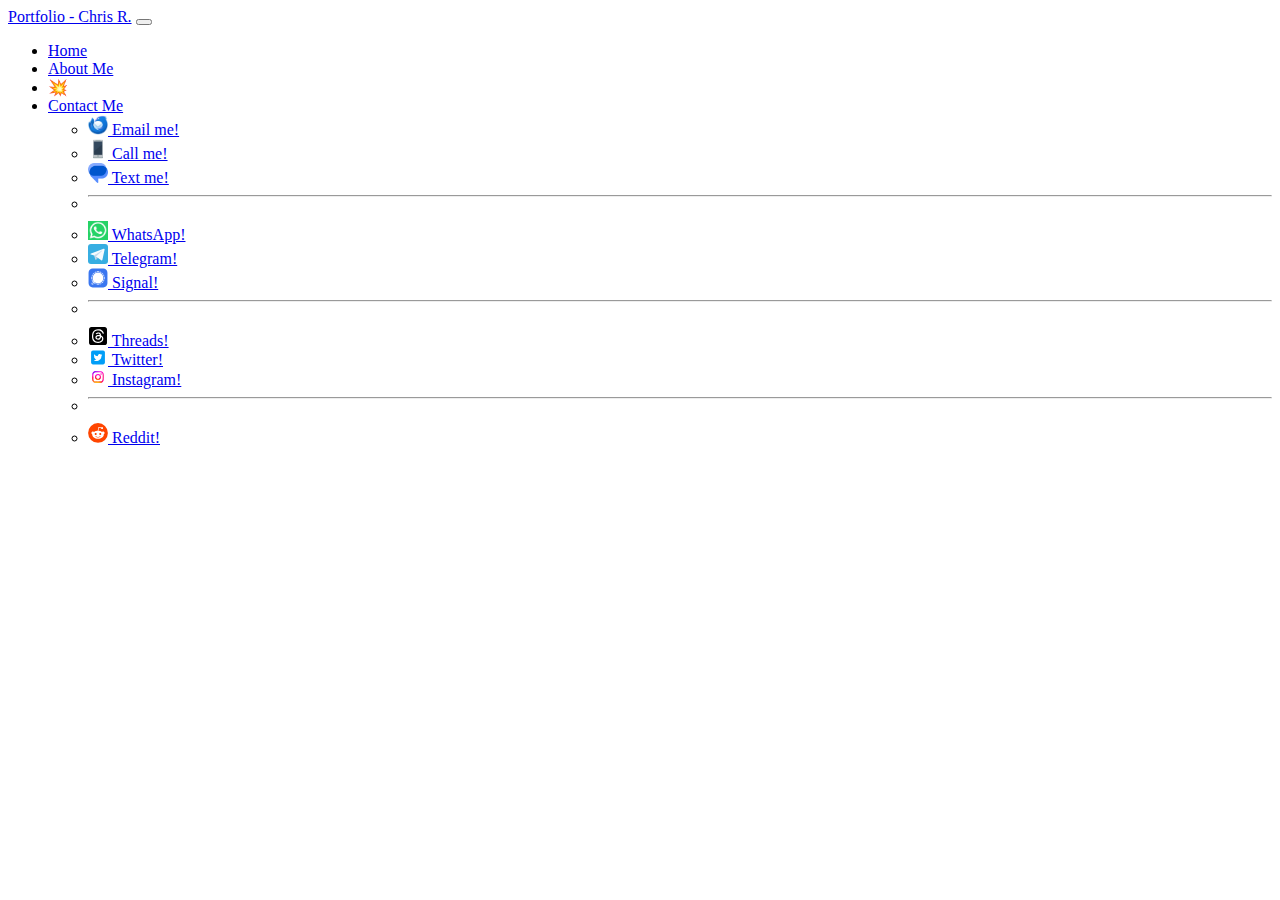
<file: index.html>
<!DOCTYPE html>
<html lang="en">
<head>
    <meta charset="UTF-8">
    <meta name="viewport" content="width=device-width, initial-scale=1.0, user-scalable=no">
    <link rel="icon" href="./assets/img/pyramids.jpg" alt="camels in front of the pyramids of Giza">
    <link href="https://cdn.jsdelivr.net/npm/bootstrap@5.1.3/dist/css/bootstrap.min.css" rel="stylesheet" integrity="sha384-1BmE4kWBq78iYhFldvKuhfTAU6auU8tT94WrHftjDbrCEXSU1oBoqyl2QvZ6jIW3" crossorigin="anonymous">
    <link rel="stylesheet" href="./css/style.css">
    <link href="https://fonts.googleapis.com/css2?family=Roboto&display=swap" rel="stylesheet">
    <script src="https://code.jquery.com/jquery-3.7.1.js" integrity="sha256-eKhayi8LEQwp4NKxN+CfCh+3qOVUtJn3QNZ0TciWLP4=" crossorigin="anonymous"></script>
    <title>Chris R. Portfolio - Home</title>
</head>
<body>
  <nav class="navbar navbar-expand-lg navbar-dark bg-dark">
    <div class="container-fluid">
      <a class="navbar-brand" href="#">Portfolio - Chris R.</a>
      <button class="navbar-toggler" type="button" data-bs-toggle="collapse" data-bs-target="#navbarScroll" aria-controls="navbarScroll" aria-expanded="false" aria-label="Toggle navigation">
        <span class="navbar-toggler-icon"></span>
      </button>
      <div class="collapse navbar-collapse" id="navbarScroll">
        <ul class="navbar-nav me-auto my-2 my-lg-0 navbar-nav-scroll" style="--bs-scroll-height: 100px;">
          <li class="nav-item">
            <a class="nav-link active" aria-current="page" href="./index.html">Home</a>
          </li>
          <li class="nav-item">
            <a class="nav-link" href="./about.html">About Me</a>
          </li>
          <li class="nav-item">
            <a class="nav-link" href="./Chris-R-Portfolio.html" id="myPortfolio">&#x1f4a5;My Portfolio</a>
          </li>
          <li class="nav-item dropdown">
            <a class="nav-link dropdown-toggle" href="#" id="navbarScrollingDropdown" role="button" data-bs-toggle="dropdown" aria-expanded="false">
              Contact Me
            </a>
            <ul class="dropdown-menu" aria-labelledby="navbarScrollingDropdown">
              <li><a class="dropdown-item px-1" href="mailto: c.w.rob2023@gmail.com?body=Hey Chris! Saw your portfolio on GitHub, how does $8,000/day plus benefits sound?"><img src="./assets/img/Thunderbird_2023_icon.png" alt="thunderbird email icon tiny" width="20px"> Email me!</a></li>
              <li><a class="dropdown-item px-1" href="tel:+17634585055"><img src="./assets/img/phone.png" alt="tiny smart phone" width="20px"> Call me!</a></li>
              <li><a class="dropdown-item px-1" href="sms:+17634585055?body=Hello Chris! When can you start working for us?"><img src="./assets/img/Google_Messages_icon_(2022).svg.png" width="20px" alt=""> Text me!</a></li>
              <li><hr class="dropdown-divider"></li>
              <li><a class="dropdown-item px-1 round" href="https://wa.me/17634585055" target="_blank"><img src="./assets/img/whatsapp_icon_02.jpg" width="20px"> WhatsApp!</a></li>
              <li><a class="dropdown-item px-1" href="https://t.me/CWOChris" target="_blank"><img src="./assets/img/telegram.svg" width="20px"> Telegram!</a></li>
              <li><a class="dropdown-item px-1" href="https://t.me/CWOChris"><img src="./assets/img/Signal Messenger Icon.svg" width="20px"> Signal!</a></li>
              <li><hr class="dropdown-divider"></li>
              <li><a class="dropdown-item px-1" href="https://t.me/CWOChris"><img src="./assets/img/threads.svg" width="20px"> Threads!</a></li>
              <li><a class="dropdown-item px-1" href="https://t.me/CWOChris"><img src="./assets/img/Twitter-Rounded.svg" width="20px"> Twitter!</a></li>
              <li><a class="dropdown-item px-1" href="https://t.me/CWOChris"><img src="./assets/img/ig.svg" width="20px"> Instagram!</a></li>
              <li><hr class="dropdown-divider"></li>
              <li><a class="dropdown-item px-1" href="https://t.me/CWOChris"><img src="./assets/img/reddit-logo-2436.svg" width="20px"> Reddit!</a></li>
                </ul>
              </li>
            </ul>
          </div>
        </div>
      </nav>
</body>
<script src="https://cdn.jsdelivr.net/npm/bootstrap@5.1.3/dist/js/bootstrap.bundle.min.js" integrity="sha384-ka7Sk0Gln4gmtz2MlQnikT1wXgYsOg+OMhuP+IlRH9sENBO0LRn5q+8nbTov4+1p" crossorigin="anonymous"></script>
<script src="./js/script.js"></script>
</html>
</file>
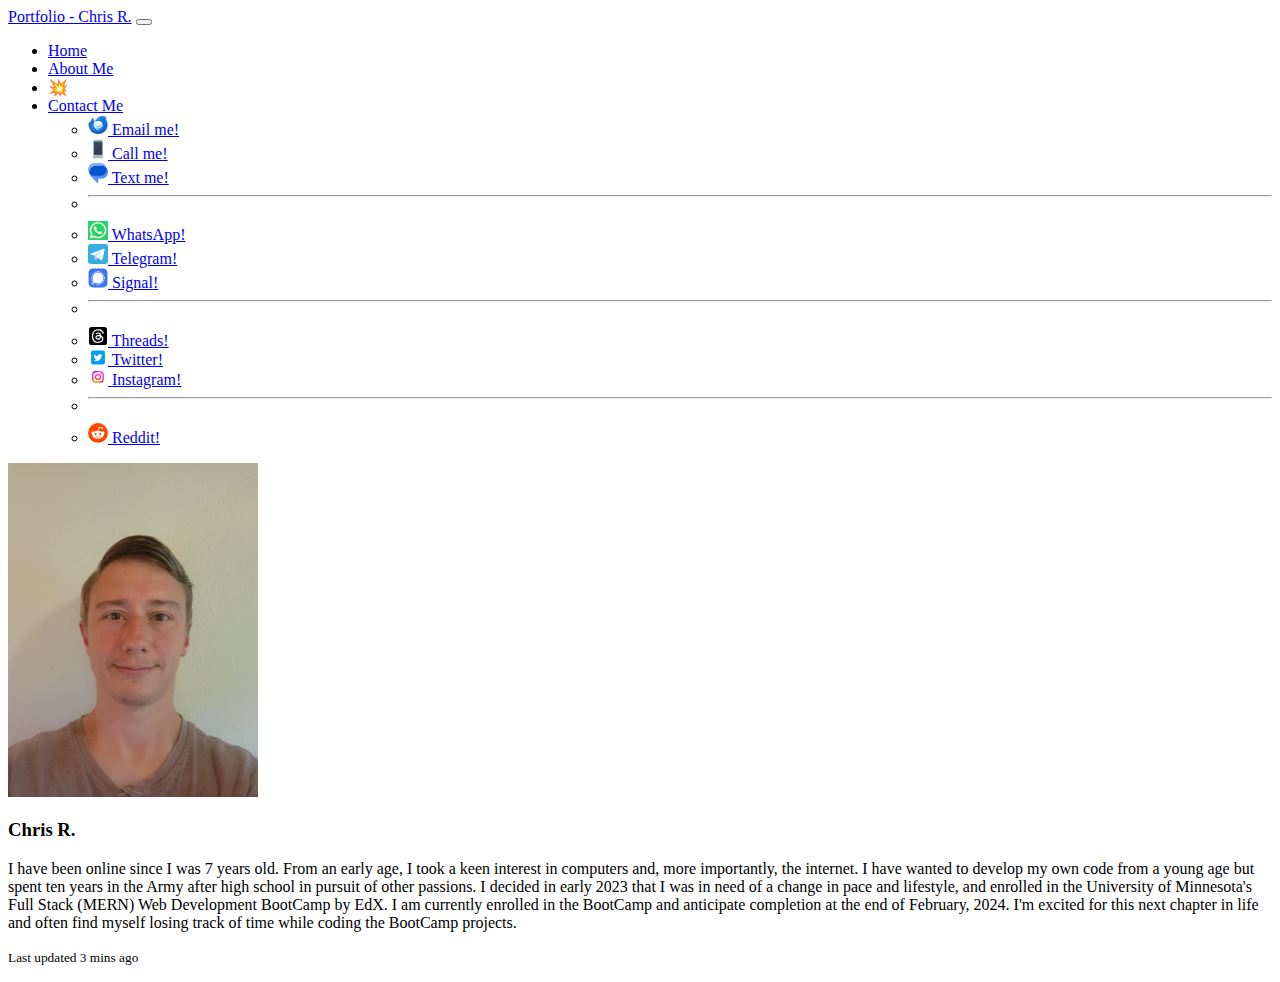
<file: about.html>
<!DOCTYPE html>
<html lang="en">
<head>
    <meta charset="UTF-8">
    <meta name="viewport" content="width=device-width, initial-scale=1.0, user-scalable=no">
    <link rel="icon" href="./assets/img/pyramids.jpg" alt="camels in front of the pyramids of Giza">
    <link href="https://cdn.jsdelivr.net/npm/bootstrap@5.1.3/dist/css/bootstrap.min.css" rel="stylesheet" integrity="sha384-1BmE4kWBq78iYhFldvKuhfTAU6auU8tT94WrHftjDbrCEXSU1oBoqyl2QvZ6jIW3" crossorigin="anonymous">
    <link rel="stylesheet" href="./css/style.css">
    <link href="https://fonts.googleapis.com/css2?family=Roboto&display=swap" rel="stylesheet">
    <script src="https://code.jquery.com/jquery-3.7.1.js" integrity="sha256-eKhayi8LEQwp4NKxN+CfCh+3qOVUtJn3QNZ0TciWLP4=" crossorigin="anonymous"></script>
    <title>Chris R. - About Me</title>
</head>
<body>
<!-- Beginning of NavBar -->
  <nav class="navbar navbar-expand-lg navbar-dark bg-dark">
    <div class="container-fluid">
      <a class="navbar-brand" href="#">Portfolio - Chris R.</a>
      <button class="navbar-toggler" type="button" data-bs-toggle="collapse" data-bs-target="#navbarScroll" aria-controls="navbarScroll" aria-expanded="false" aria-label="Toggle navigation">
        <span class="navbar-toggler-icon"></span>
      </button>
      <div class="collapse navbar-collapse" id="navbarScroll">
        <ul class="navbar-nav me-auto my-2 my-lg-0 navbar-nav-scroll" style="--bs-scroll-height: 100px;">
          <li class="nav-item">
            <a class="nav-link active" aria-current="page" href="./index.html">Home</a>
          </li>
          <li class="nav-item">
            <a class="nav-link" href="./about.html">About Me</a>
          </li>
          <li class="nav-item">
            <a class="nav-link" href="./Chris-R-Portfolio.html" id="myPortfolio">&#x1f4a5;My Portfolio</a>
          </li>
          <li class="nav-item dropdown">
            <a class="nav-link dropdown-toggle" href="#" id="navbarScrollingDropdown" role="button" data-bs-toggle="dropdown" aria-expanded="false">
              Contact Me
            </a>
            <ul class="dropdown-menu" aria-labelledby="navbarScrollingDropdown">
              <li><a class="dropdown-item px-1" href="mailto: c.w.rob2023@gmail.com?body=Hey Chris! Saw your portfolio on GitHub, how does $8,000/day plus benefits sound?"><img src="./assets/img/Thunderbird_2023_icon.png" alt="thunderbird email icon tiny" width="20px"> Email me!</a></li>
              <li><a class="dropdown-item px-1" href="tel:+17634585055"><img src="./assets/img/phone.png" alt="tiny smart phone" width="20px"> Call me!</a></li>
              <li><a class="dropdown-item px-1" href="sms:+17634585055?body=Hello Chris! When can you start working for us?"><img src="./assets/img/Google_Messages_icon_(2022).svg.png" width="20px" alt=""> Text me!</a></li>
              <li><hr class="dropdown-divider"></li>
              <li><a class="dropdown-item px-1 round" href="https://wa.me/17634585055" target="_blank"><img src="./assets/img/whatsapp_icon_02.jpg" width="20px"> WhatsApp!</a></li>
              <li><a class="dropdown-item px-1" href="https://t.me/CWOChris" target="_blank"><img src="./assets/img/telegram.svg" width="20px"> Telegram!</a></li>
              <li><a class="dropdown-item px-1" href="https://t.me/CWOChris"><img src="./assets/img/Signal Messenger Icon.svg" width="20px"> Signal!</a></li>
              <li><hr class="dropdown-divider"></li>
              <li><a class="dropdown-item px-1" href="https://t.me/CWOChris"><img src="./assets/img/threads.svg" width="20px"> Threads!</a></li>
              <li><a class="dropdown-item px-1" href="https://t.me/CWOChris"><img src="./assets/img/Twitter-Rounded.svg" width="20px"> Twitter!</a></li>
              <li><a class="dropdown-item px-1" href="https://t.me/CWOChris"><img src="./assets/img/ig.svg" width="20px"> Instagram!</a></li>
              <li><hr class="dropdown-divider"></li>
              <li><a class="dropdown-item px-1" href="https://t.me/CWOChris"><img src="./assets/img/reddit-logo-2436.svg" width="20px"> Reddit!</a></li>
                </ul>
              </li>
            </ul>
          </div>
        </div>
      </nav>
<!-- End of NavBar -->
<div class="card mb-3" style="max-width: 100vw;">
  <div class="row g-0">
    <div class="col-md-4">
      <img src="./assets/img/moi.jpg" class="img-fluid rounded-start" alt="Portrait photograph of Chris R in Sept 2023" width="250px">
    </div>
    <div class="col-md-8">
      <div class="card-body">
        <h3 class="card-title">Chris R.</h3>
        <p class="card-text">I have been online since I was 7 years old. From an early age, I took a keen interest in computers and, more importantly, the internet. I have wanted to develop my own code from a young age but spent ten years in the Army after high school in pursuit of other passions. I decided in early 2023 that I was in need of a change in pace and lifestyle, and enrolled in the University of Minnesota's Full Stack (MERN) Web Development BootCamp by EdX. I am currently enrolled in the BootCamp and anticipate completion at the end of February, 2024. I'm excited for this next chapter in life and often find myself losing track of time while coding the BootCamp projects.</p>
        <p class="card-text"><small class="text-muted">Last updated 3 mins ago</small></p>
      </div>
    </div>
  </div>
</div>
</body>
<script src="https://cdn.jsdelivr.net/npm/bootstrap@5.1.3/dist/js/bootstrap.bundle.min.js" integrity="sha384-ka7Sk0Gln4gmtz2MlQnikT1wXgYsOg+OMhuP+IlRH9sENBO0LRn5q+8nbTov4+1p" crossorigin="anonymous"></script>
<script src="./js/script.js"></script>
</html>
</file>
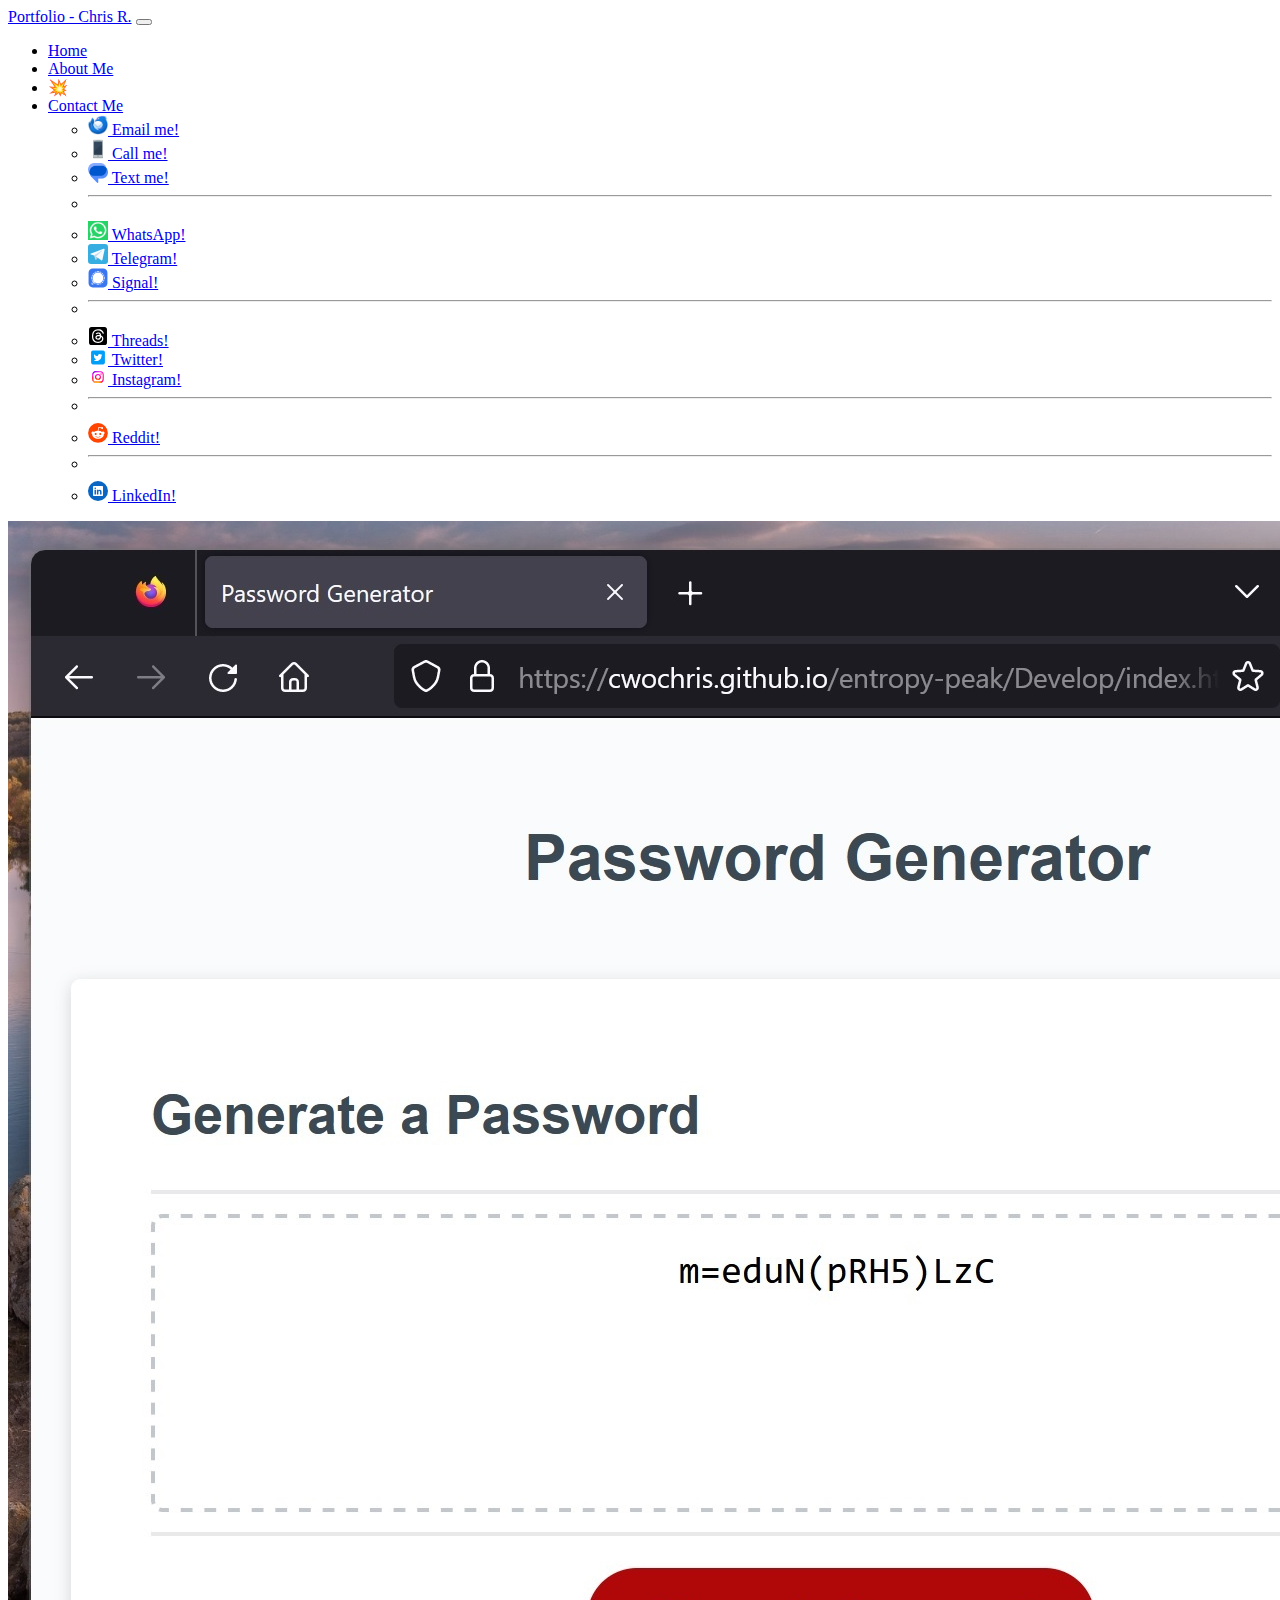
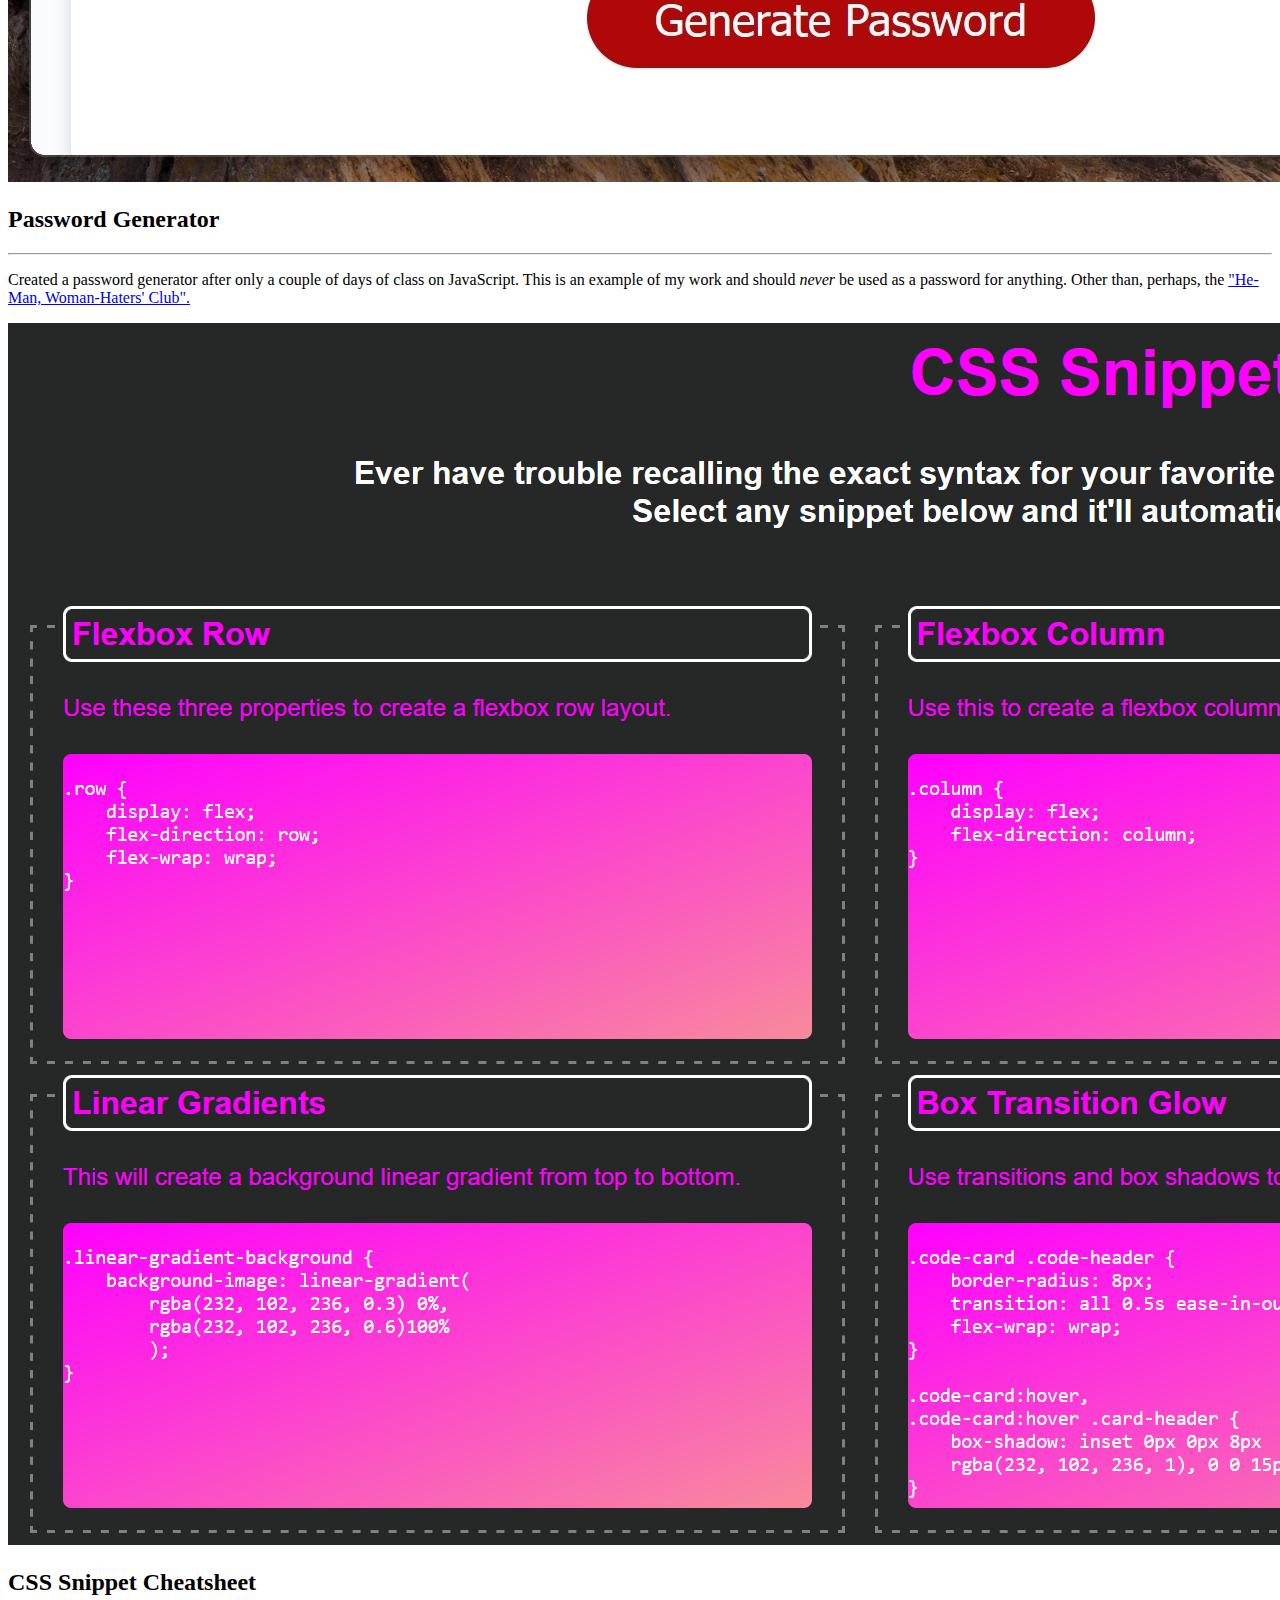
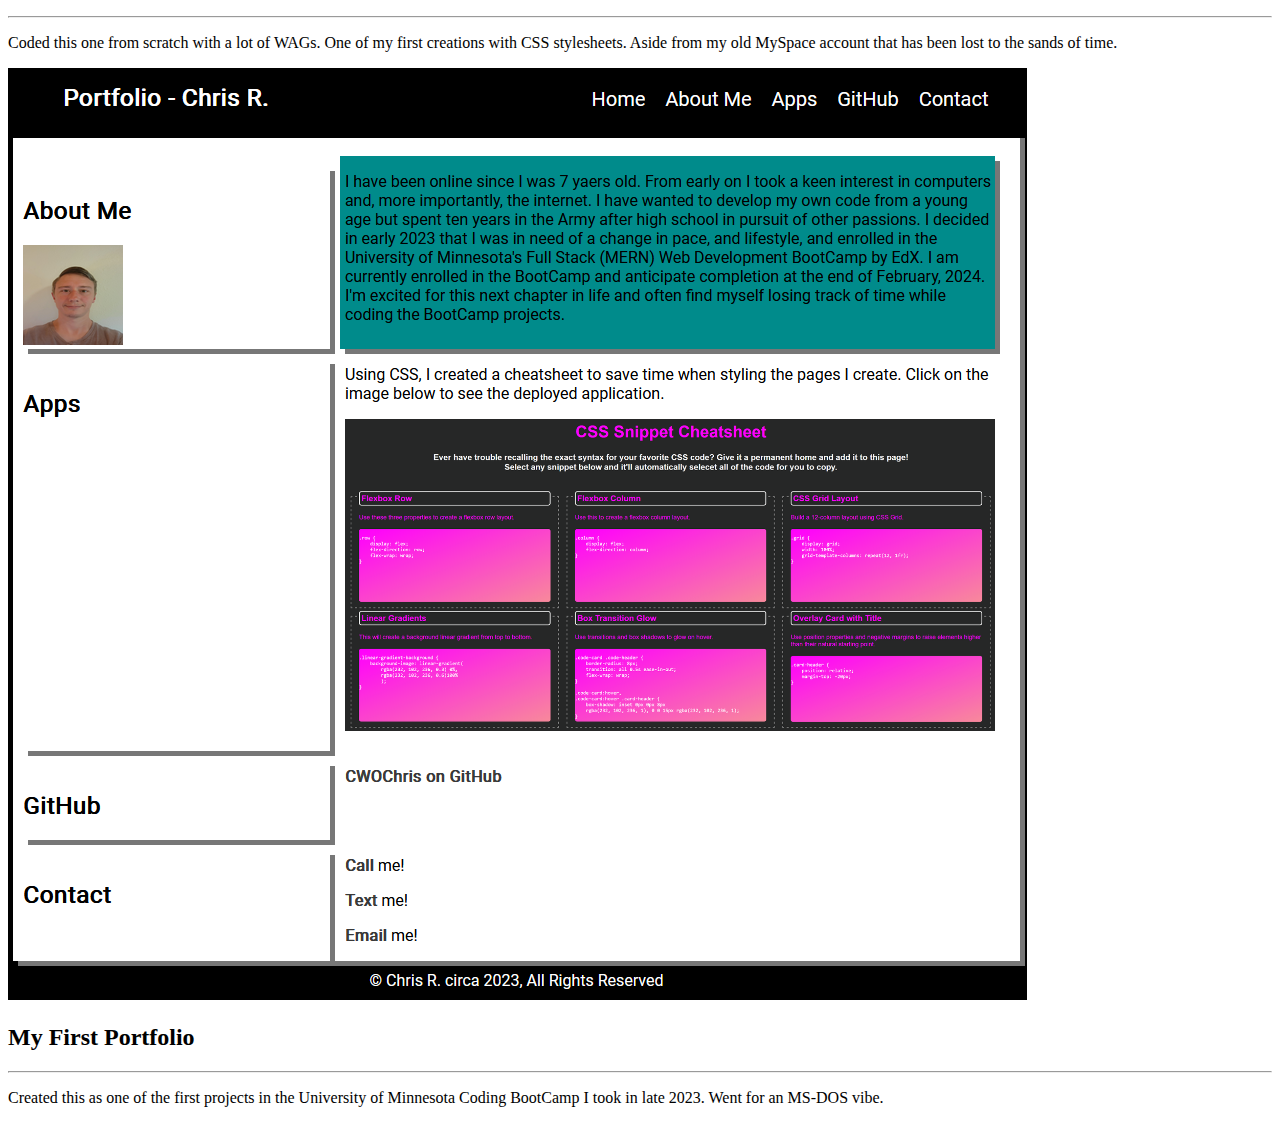
<file: Chris-R-Portfolio.html>
<!DOCTYPE html>
<html lang="en">
<head>
    <meta charset="UTF-8">
    <meta name="viewport" content="width=device-width, initial-scale=1.0, user-scalable=no">
    <link rel="icon" href="./assets/img/pyramids.jpg" alt="camels in front of the pyramids of Giza">
    <link href="https://cdn.jsdelivr.net/npm/bootstrap@5.1.3/dist/css/bootstrap.min.css" rel="stylesheet" integrity="sha384-1BmE4kWBq78iYhFldvKuhfTAU6auU8tT94WrHftjDbrCEXSU1oBoqyl2QvZ6jIW3" crossorigin="anonymous">
    <link rel="stylesheet" href="./css/style.css">
    <link href="https://fonts.googleapis.com/css2?family=Roboto&display=swap" rel="stylesheet">
    <script src="https://code.jquery.com/jquery-3.7.1.js" integrity="sha256-eKhayi8LEQwp4NKxN+CfCh+3qOVUtJn3QNZ0TciWLP4=" crossorigin="anonymous"></script>
    <title>Chris R. Portfolio</title>
</head>
<body>
  <nav class="navbar navbar-expand-lg navbar-dark bg-dark">
    <div class="container-fluid">
      <a class="navbar-brand" href="#">Portfolio - Chris R.</a>
      <button class="navbar-toggler" type="button" data-bs-toggle="collapse" data-bs-target="#navbarScroll" aria-controls="navbarScroll" aria-expanded="false" aria-label="Toggle navigation">
        <span class="navbar-toggler-icon"></span>
      </button>
      <div class="collapse navbar-collapse" id="navbarScroll">
        <ul class="navbar-nav me-auto my-2 my-lg-0 navbar-nav-scroll" style="--bs-scroll-height: 100px;">
          <li class="nav-item">
            <a class="nav-link active" aria-current="page" href="./index.html">Home</a>
          </li>
          <li class="nav-item">
            <a class="nav-link" href="./about.html">About Me</a>
          </li>
          <li class="nav-item">
            <a class="nav-link" href="./Chris-R-Portfolio.html" id="myPortfolio">&#x1f4a5;My Portfolio</a>
          </li>
          <li class="nav-item dropdown">
            <a class="nav-link dropdown-toggle" href="#" id="navbarScrollingDropdown" role="button" data-bs-toggle="dropdown" aria-expanded="false">
              Contact Me
            </a>
            <ul class="dropdown-menu" aria-labelledby="navbarScrollingDropdown">
              <li><a class="dropdown-item px-1" href="mailto: c.w.rob2023@gmail.com?body=Hey Chris! Saw your portfolio on GitHub, how does $8,000/day plus benefits sound?"><img src="./assets/img/Thunderbird_2023_icon.png" alt="thunderbird email icon tiny" width="20px"> Email me!</a></li>
              <li><a class="dropdown-item px-1" href="tel:+17634585055"><img src="./assets/img/phone.png" alt="tiny smart phone" width="20px"> Call me!</a></li>
              <li><a class="dropdown-item px-1" href="sms:+17634585055?body=Hello Chris! When can you start working for us?"><img src="./assets/img/Google_Messages_icon_(2022).svg.png" width="20px" alt=""> Text me!</a></li>
              <li><hr class="dropdown-divider"></li>
              <li><a class="dropdown-item px-1 round" href="https://wa.me/17634585055" target="_blank"><img src="./assets/img/whatsapp_icon_02.jpg" width="20px"> WhatsApp!</a></li>
              <li><a class="dropdown-item px-1" href="https://t.me/CWOChris" target="_blank"><img src="./assets/img/telegram.svg" width="20px"> Telegram!</a></li>
              <li><a class="dropdown-item px-1" href="https://t.me/CWOChris"><img src="./assets/img/Signal Messenger Icon.svg" width="20px"> Signal!</a></li>
              <li><hr class="dropdown-divider"></li>
              <li><a class="dropdown-item px-1" href="https://t.me/CWOChris"><img src="./assets/img/threads.svg" width="20px"> Threads!</a></li>
              <li><a class="dropdown-item px-1" href="https://t.me/CWOChris"><img src="./assets/img/Twitter-Rounded.svg" width="20px"> Twitter!</a></li>
              <li><a class="dropdown-item px-1" href="https://t.me/CWOChris"><img src="./assets/img/ig.svg" width="20px"> Instagram!</a></li>
              <li><hr class="dropdown-divider"></li>
              <li><a class="dropdown-item px-1" href="https://t.me/CWOChris"><img src="./assets/img/reddit-logo-2436.svg" width="20px"> Reddit!</a></li>
              <li><hr class="dropdown-divider"></li>
              <li><a class="dropdown-item px-1" href="https://www.linkedin.com/in/chris-r-480267123/"><img src="./assets/img/linkedin.svg" width="20px"> LinkedIn!</a></li>
            </ul>
          </li>
        </ul>
      </div>
    </div>
  </nav>
  <div class="container">
    <div class="row align-items-center" id="CWO-fade-in">
      <div class="col">
        <div class="card">
          <a href="https://cwochris.github.io/entropy-peak/Develop/"><img src="./assets/img/PWD_GEN.jpg" class="card-img-top" alt="..."></a>
          <div class="card-body">
            <p class="card-text"><h2>Password Generator</h2></p>
            <hr />
            <p class="card-text">Created a password generator after only a couple of days of class on JavaScript.  This is an example of my work and should <i>never</i> be used as a password for anything.  Other than, perhaps, the <a href="https://www.tiktok.com/@ourgangdaily/video/7185328229585014062?lang=en"> "He-Man, Woman-Haters' Club".</a></p>
          </div>
        </div>
      </div>
      <div class="col">
        <div class="card">
          <a href="https://cwochris.github.io/CSS-Snippet-Cheatsheet/"><img src="./assets/img/CSS-Snippet-Preview.png" class="card-img-top" alt="..."></a>
          <div class="card-body">
            <p class="card-text"><h2>CSS Snippet Cheatsheet</h2></p>
            <hr />
            <p class="card-text">Coded this one from scratch with a lot of WAGs.  One of my first creations with CSS stylesheets.  Aside from my old MySpace account that has been lost to the sands of time.</p>
          </div>
        </div>
      </div>
      <div class="col">
        <div class="card">
          <a href="https://cwochris.github.io/First-Portfolio/"><img src="./assets/img/Screenshot 2023-09-18 161026.png" class="card-img-top" alt="..."></a>
          <div class="card-body">
            <p class="card-text"><h2>My First Portfolio</h2></p>
            <hr />
            <p class="card-text">Created this as one of the first projects in the University of Minnesota Coding BootCamp I took in late 2023.  Went for an MS-DOS vibe.</p>
          </div>
        </div>
      </div>
    </div>
  </div>
</body>
<script src="https://cdn.jsdelivr.net/npm/bootstrap@5.1.3/dist/js/bootstrap.bundle.min.js" integrity="sha384-ka7Sk0Gln4gmtz2MlQnikT1wXgYsOg+OMhuP+IlRH9sENBO0LRn5q+8nbTov4+1p" crossorigin="anonymous"></script>
<script src="./js/script.js"></script>
</html>

<!-- saving the car below this line for later
    
      





      
     
end of card -->
</file>
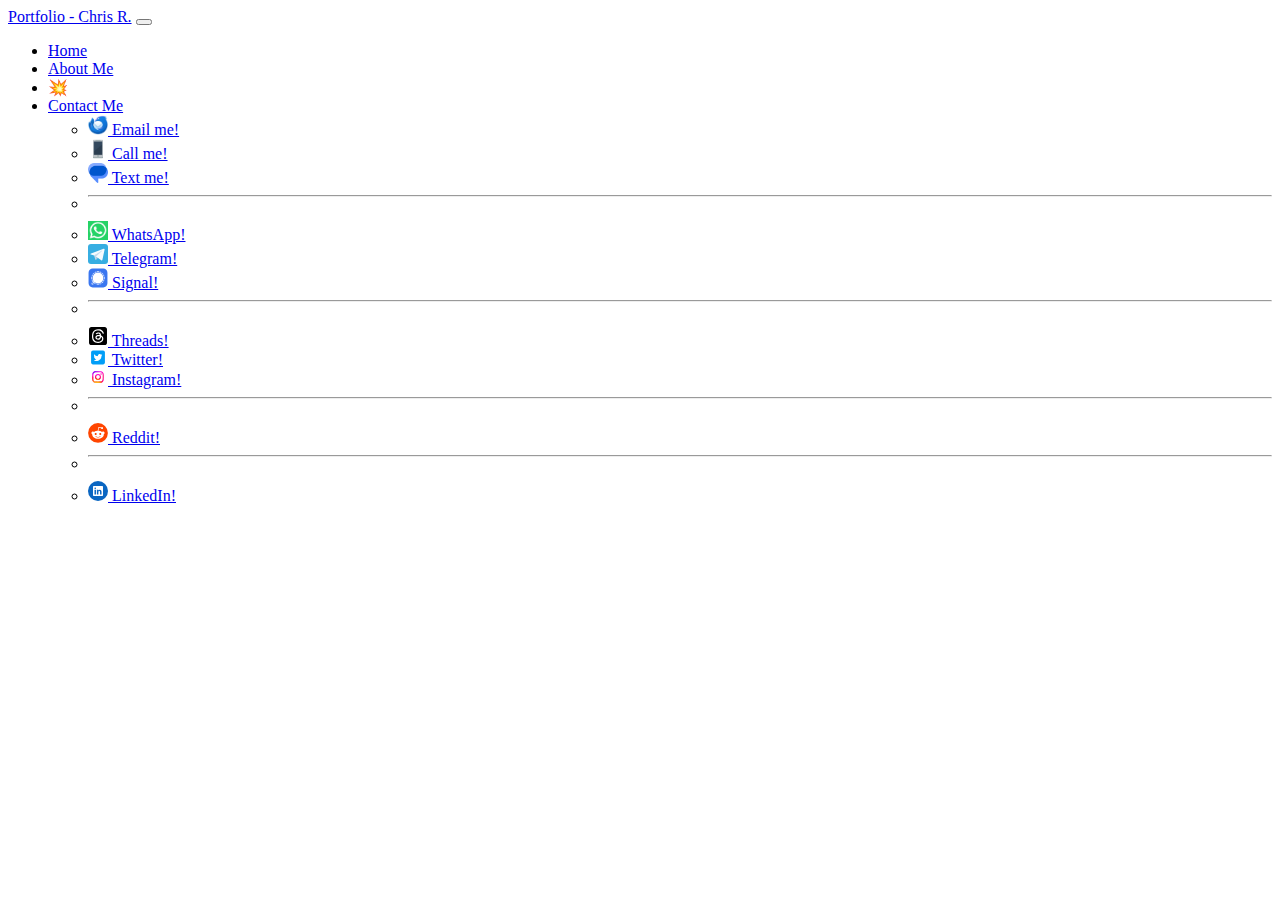
<file: master.html>
<!DOCTYPE html>
<html lang="en">
<head>
    <meta charset="UTF-8">
    <meta name="viewport" content="width=device-width, initial-scale=1.0, user-scalable=no">
    <link rel="icon" href="./assets/img/pyramids.jpg" alt="camels in front of the pyramids of Giza">
    <link href="https://cdn.jsdelivr.net/npm/bootstrap@5.1.3/dist/css/bootstrap.min.css" rel="stylesheet" integrity="sha384-1BmE4kWBq78iYhFldvKuhfTAU6auU8tT94WrHftjDbrCEXSU1oBoqyl2QvZ6jIW3" crossorigin="anonymous">
    <link rel="stylesheet" href="./css/style.css">
    <link href="https://fonts.googleapis.com/css2?family=Roboto&display=swap" rel="stylesheet">
    <script src="https://code.jquery.com/jquery-3.7.1.js" integrity="sha256-eKhayi8LEQwp4NKxN+CfCh+3qOVUtJn3QNZ0TciWLP4=" crossorigin="anonymous"></script>
    <title>XXXXXXXXX MASTER XXXXXXXXX</title>
</head>
<body>
  <nav class="navbar navbar-expand-lg navbar-dark bg-dark">
    <div class="container-fluid">
      <a class="navbar-brand" href="#">Portfolio - Chris R.</a>
      <button class="navbar-toggler" type="button" data-bs-toggle="collapse" data-bs-target="#navbarScroll" aria-controls="navbarScroll" aria-expanded="false" aria-label="Toggle navigation">
        <span class="navbar-toggler-icon"></span>
      </button>
      <div class="collapse navbar-collapse" id="navbarScroll">
        <ul class="navbar-nav me-auto my-2 my-lg-0 navbar-nav-scroll" style="--bs-scroll-height: 100px;">
          <li class="nav-item">
            <a class="nav-link active" aria-current="page" href="./index.html">Home</a>
          </li>
          <li class="nav-item">
            <a class="nav-link" href="./about.html">About Me</a>
          </li>
          <li class="nav-item">
            <a class="nav-link" href="./Chris-R-Portfolio.html" id="myPortfolio">&#x1f4a5;My Portfolio</a>
          </li>
          <li class="nav-item dropdown">
            <a class="nav-link dropdown-toggle" href="#" id="navbarScrollingDropdown" role="button" data-bs-toggle="dropdown" aria-expanded="false">
              Contact Me
            </a>
            <ul class="dropdown-menu" aria-labelledby="navbarScrollingDropdown">
              <li><a class="dropdown-item px-1" href="mailto: c.w.rob2023@gmail.com?body=Hey Chris! Saw your portfolio on GitHub, how does $8,000/day plus benefits sound?"><img src="./assets/img/Thunderbird_2023_icon.png" alt="thunderbird email icon tiny" width="20px"> Email me!</a></li>
              <li><a class="dropdown-item px-1" href="tel:+17634585055"><img src="./assets/img/phone.png" alt="tiny smart phone" width="20px"> Call me!</a></li>
              <li><a class="dropdown-item px-1" href="sms:+17634585055?body=Hello Chris! When can you start working for us?"><img src="./assets/img/Google_Messages_icon_(2022).svg.png" width="20px" alt=""> Text me!</a></li>
              <li><hr class="dropdown-divider"></li>
              <li><a class="dropdown-item px-1 round" href="https://wa.me/17634585055" target="_blank"><img src="./assets/img/whatsapp_icon_02.jpg" width="20px"> WhatsApp!</a></li>
              <li><a class="dropdown-item px-1" href="https://t.me/CWOChris" target="_blank"><img src="./assets/img/telegram.svg" width="20px"> Telegram!</a></li>
              <li><a class="dropdown-item px-1" href="https://t.me/CWOChris"><img src="./assets/img/Signal Messenger Icon.svg" width="20px"> Signal!</a></li>
              <li><hr class="dropdown-divider"></li>
              <li><a class="dropdown-item px-1" href="https://t.me/CWOChris"><img src="./assets/img/threads.svg" width="20px"> Threads!</a></li>
              <li><a class="dropdown-item px-1" href="https://t.me/CWOChris"><img src="./assets/img/Twitter-Rounded.svg" width="20px"> Twitter!</a></li>
              <li><a class="dropdown-item px-1" href="https://t.me/CWOChris"><img src="./assets/img/ig.svg" width="20px"> Instagram!</a></li>
              <li><hr class="dropdown-divider"></li>
              <li><a class="dropdown-item px-1" href="https://t.me/CWOChris"><img src="./assets/img/reddit-logo-2436.svg" width="20px"> Reddit!</a></li>
              <li><hr class="dropdown-divider"></li>
              <li><a class="dropdown-item px-1" href="https://www.linkedin.com/in/chris-r-480267123/"><img src="./assets/img/linkedin.svg" width="20px"> LinkedIn!</a></li>
            </ul>
          </li>
        </ul>
      </div>
    </div>
  </nav>
</body>
<script src="https://cdn.jsdelivr.net/npm/bootstrap@5.1.3/dist/js/bootstrap.bundle.min.js" integrity="sha384-ka7Sk0Gln4gmtz2MlQnikT1wXgYsOg+OMhuP+IlRH9sENBO0LRn5q+8nbTov4+1p" crossorigin="anonymous"></script>
<script src="./js/script.js"></script>
</html>
</file>
<file: css/style.css>
#myPortfolio {
    font-weight: bolder;
    color: white;
}

#aboutMeText {
    background-color: rgba(169,169,169,.5);
}

#myPhoto {
    z-index: 10;
    position: relative;
}

#dDpW {
    width: 20px;
}
</file>
